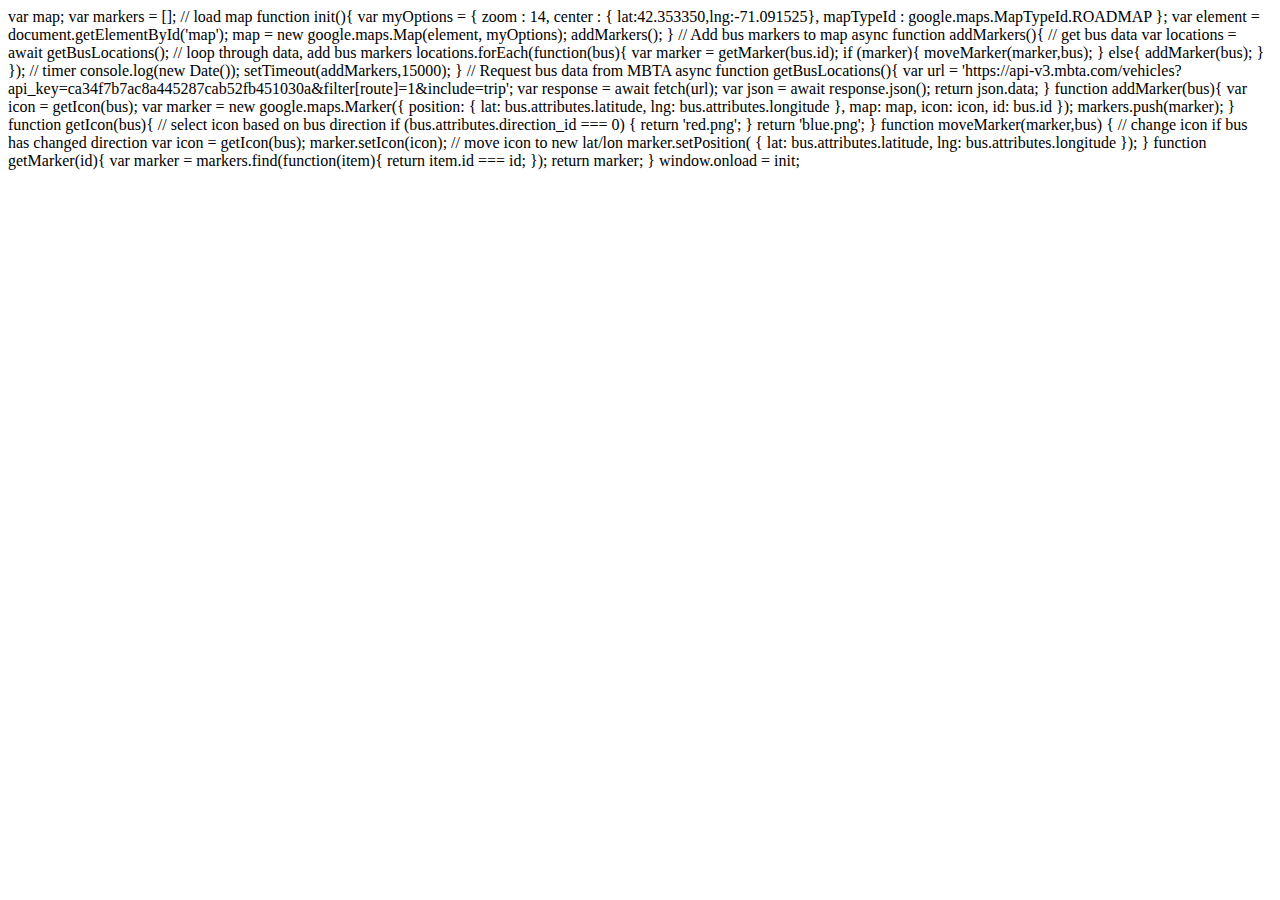
<file: index.html>
<!DOCTYPE html>
<html>
var map;
var markers = [];

// load map
function init(){
	var myOptions = {
		zoom      : 14,
		center    : { lat:42.353350,lng:-71.091525},
		mapTypeId : google.maps.MapTypeId.ROADMAP
	};
	var element = document.getElementById('map');
  	map = new google.maps.Map(element, myOptions);
  	addMarkers();
}

// Add bus markers to map
async function addMarkers(){
	// get bus data
	var locations = await getBusLocations();

	// loop through data, add bus markers
	locations.forEach(function(bus){
		var marker = getMarker(bus.id);		
		if (marker){
			moveMarker(marker,bus);
		}
		else{
			addMarker(bus);			
		}
	});

	// timer
	console.log(new Date());
	setTimeout(addMarkers,15000);
}

// Request bus data from MBTA
async function getBusLocations(){
	var url = 'https://api-v3.mbta.com/vehicles?api_key=ca34f7b7ac8a445287cab52fb451030a&filter[route]=1&include=trip';	
	var response = await fetch(url);
	var json     = await response.json();
	return json.data;
}

function addMarker(bus){
	var icon = getIcon(bus);
	var marker = new google.maps.Marker({
	    position: {
	    	lat: bus.attributes.latitude, 
	    	lng: bus.attributes.longitude
	    },
	    map: map,
	    icon: icon,
	    id: bus.id
	});
	markers.push(marker);
}

function getIcon(bus){
	// select icon based on bus direction
	if (bus.attributes.direction_id === 0) {
		return 'red.png';
	}
	return 'blue.png';	
}

function moveMarker(marker,bus) {
	// change icon if bus has changed direction
	var icon = getIcon(bus);
	marker.setIcon(icon);

	// move icon to new lat/lon
    marker.setPosition( {
    	lat: bus.attributes.latitude, 
    	lng: bus.attributes.longitude
	});
}

function getMarker(id){
	var marker = markers.find(function(item){
		return item.id === id;
	});
	return marker;
}

window.onload = init;

</script>
</html>
</file>
